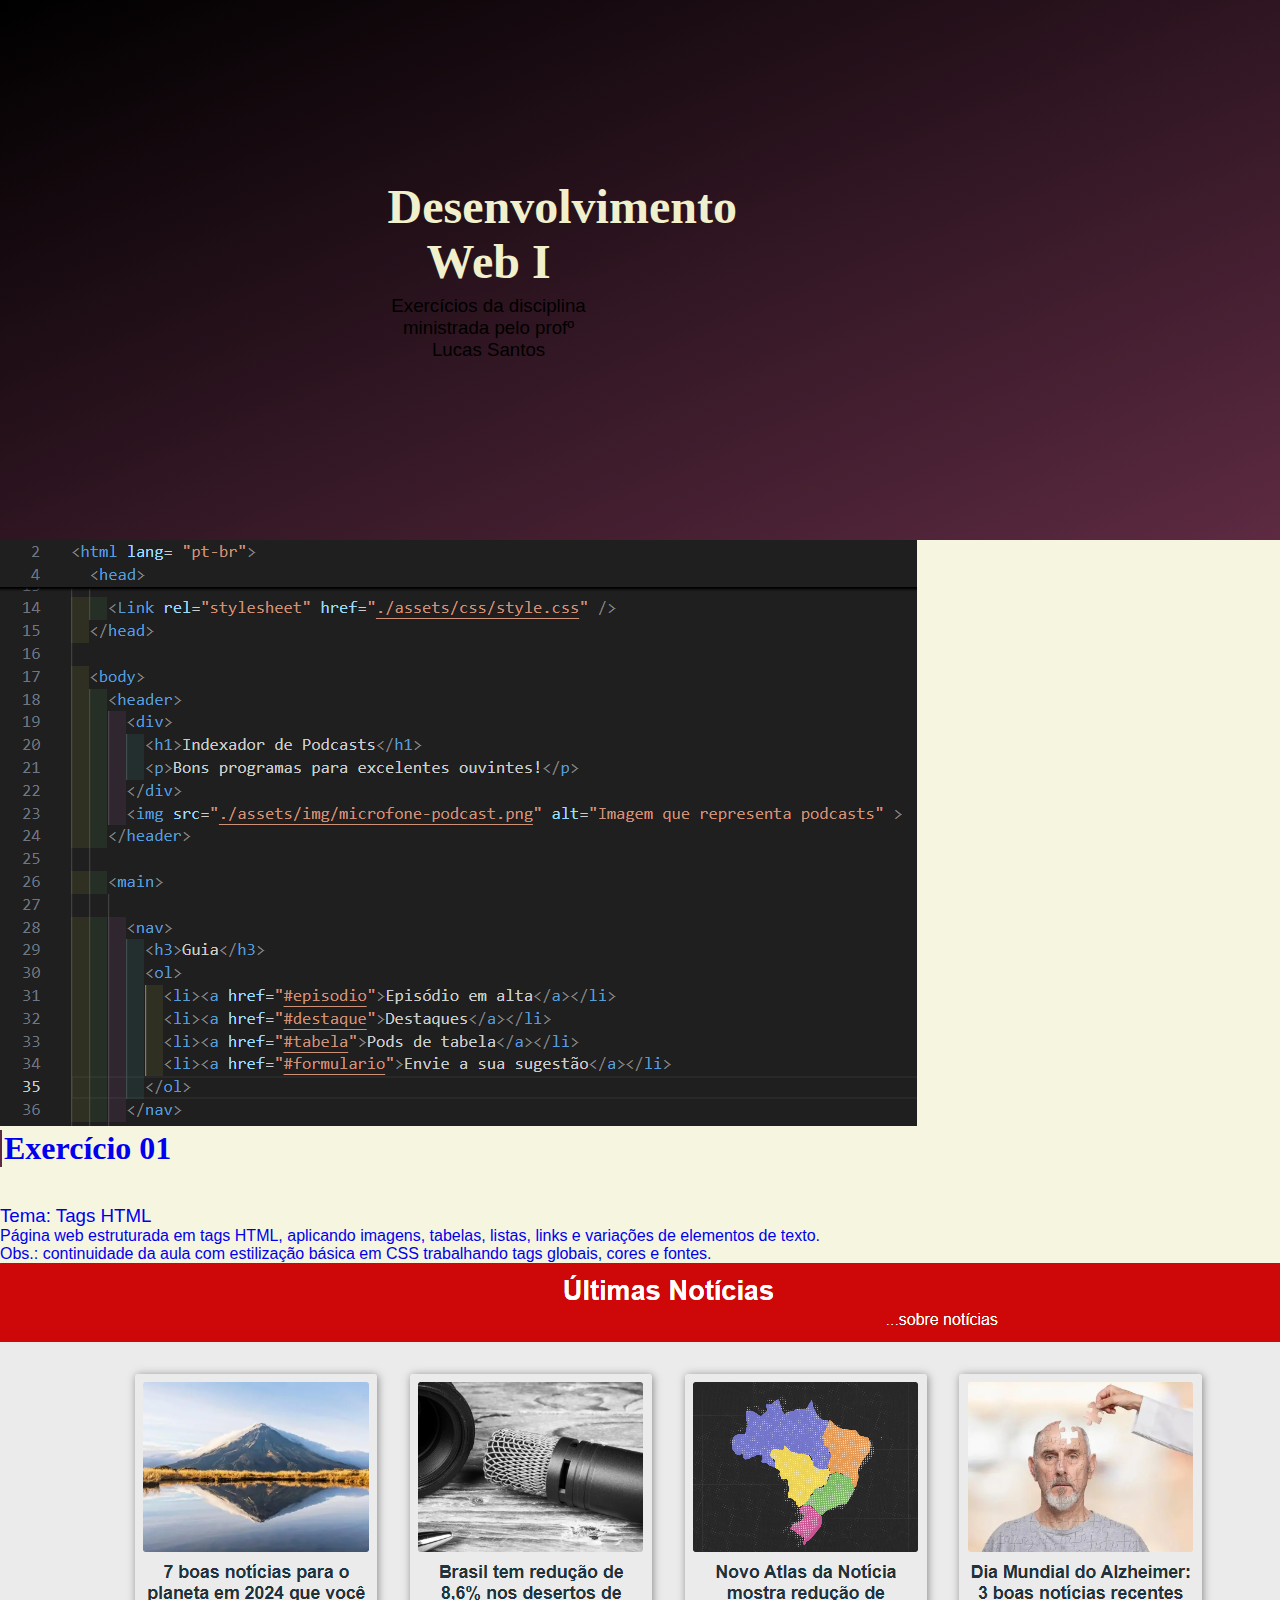
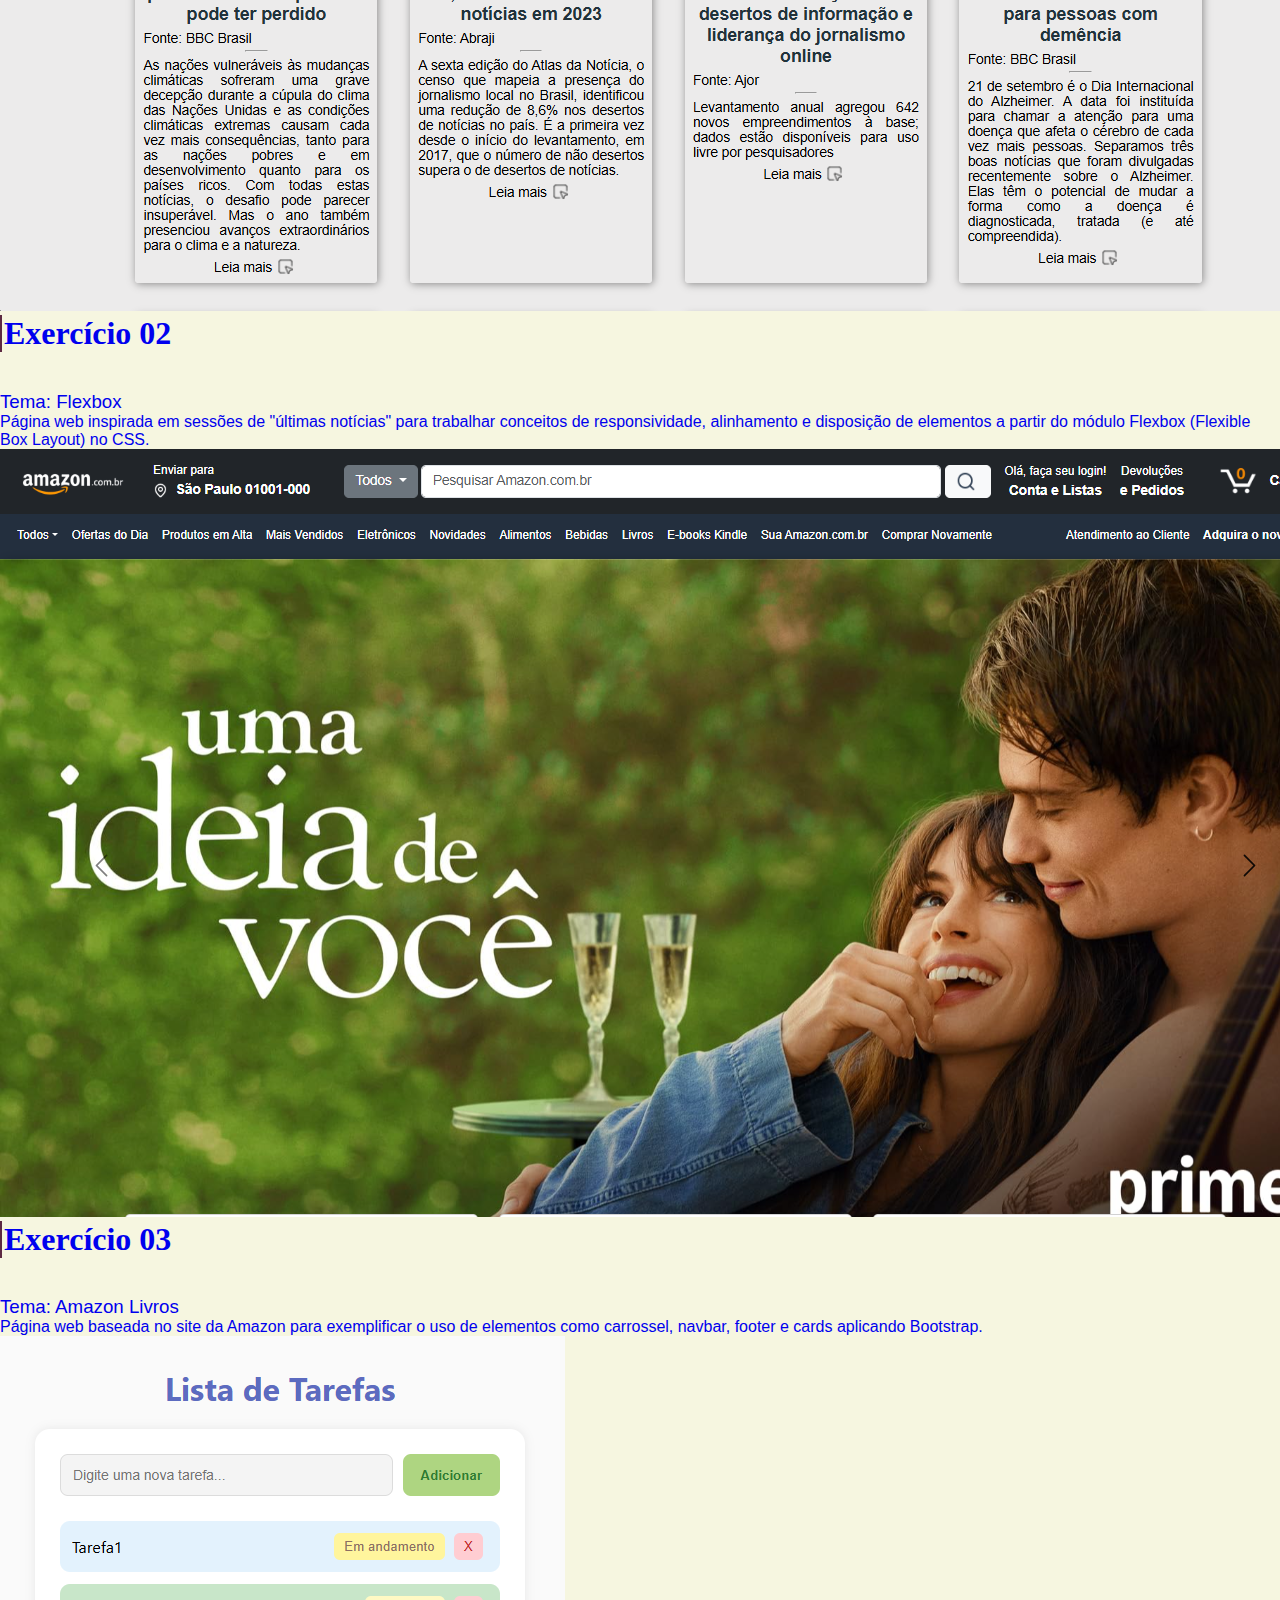
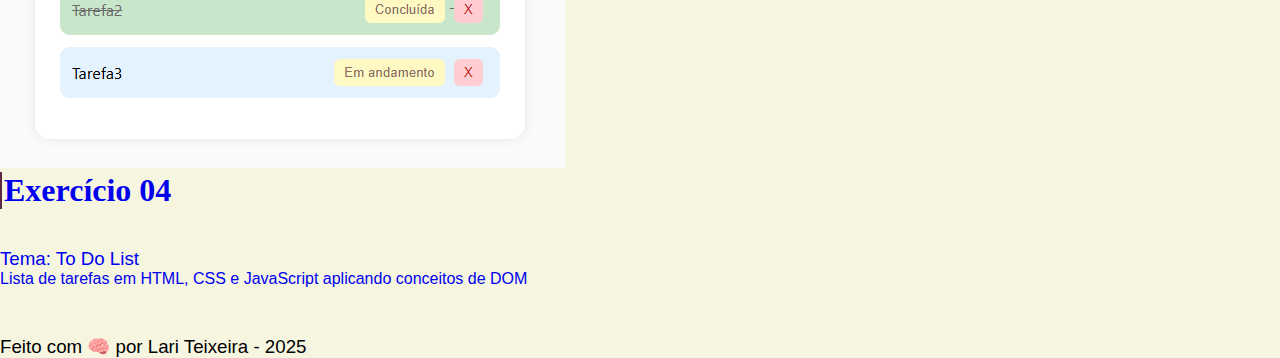
<file: index.html>
<!DOCTYPE html>
<html lang="pt-br">
<head>
  <meta charset="UTF-8">
  <meta name="viewport" content="width=device-width, initial-scale=1.0">
    <meta name="description" content="Compila exercícios da disciplina de Desenvolvimento Web I">
    <meta name="author" content="Larissa Teixeira">
    <meta name="keywords" content="HTML, CSS">

    <Link rel="icon" type="image/x-icon" href="./assets/img/favicon.png">
    <title>DW1</title>

    <Link rel="stylesheet" href="./assets/css/style.css" />
</head>

<body>
  <header>
    <div class="parallax">
      <div id="titulo">
        <h1>Desenvolvimento Web I</h1>
        <h3>Exercícios da disciplina ministrada pelo profº Lucas Santos</h3>
      </div>
    </div>
  </header>

  <main>
    <section id="lista-exercicios">
      <a href="./Exercício 01/tabela_podcasts.html" target="_blank">
        <div class="card">
          <img src="./assets/img/print2-exercicio1.png" alt="Print de parte das tags html aplicadas ao exercício 01"/>
          <div>
            <h2>Exercício 01</h2>
            <h3>Tema: Tags HTML</h3>
            <p>Página web estruturada em tags HTML, aplicando imagens, tabelas, listas, links e variações de elementos de texto.</p>
            <p> Obs.: continuidade da aula com estilização básica em CSS trabalhando tags globais, cores e fontes.</p>
          </div>
        </div>
     </a>

      <a href="./Exercício 02/ultimas_noticias.html" target="_blank">
        <div class="card">
          <img src="./assets/img/print-exercicio2.png" alt="Print "/>
          <div>
            <h2>Exercício 02</h2>
            <h3>Tema: Flexbox</h3>
            <p>Página web inspirada em sessões de "últimas notícias" para trabalhar conceitos de responsividade, alinhamento e disposição de elementos a partir do módulo Flexbox (Flexible Box Layout) no CSS.</p>
          </div>
        </div>
     </a>

     <a href="./Exercicio 03/index.html" target="_blank">
        <div class="card">
          <img src="./assets/img/print-exercicio3.png" alt="Print "/>
          <div>
            <h2>Exercício 03</h2>
            <h3>Tema: Amazon Livros</h3>
            <p>Página web baseada no site da Amazon para exemplificar o uso de elementos como carrossel, navbar, footer e cards aplicando Bootstrap.</p>
          </div>
        </div>
     </a>

     <a href="./Exercício 04/to-do-list.html" target="_blank">
        <div class="card">
          <img src="./assets/img/print-exercicio4.png" alt="Print "/>
          <div>
            <h2>Exercício 04</h2>
            <h3>Tema: To Do List</h3>
            <p>Lista de tarefas em HTML, CSS e JavaScript aplicando conceitos de DOM</p>
          </div>
        </div>
     </a>
    </section>

    <h3 id="footer">
      Feito com 🧠 por Lari Teixeira - 2025
    </h3>
  </main>

</body>
</html>
</file>
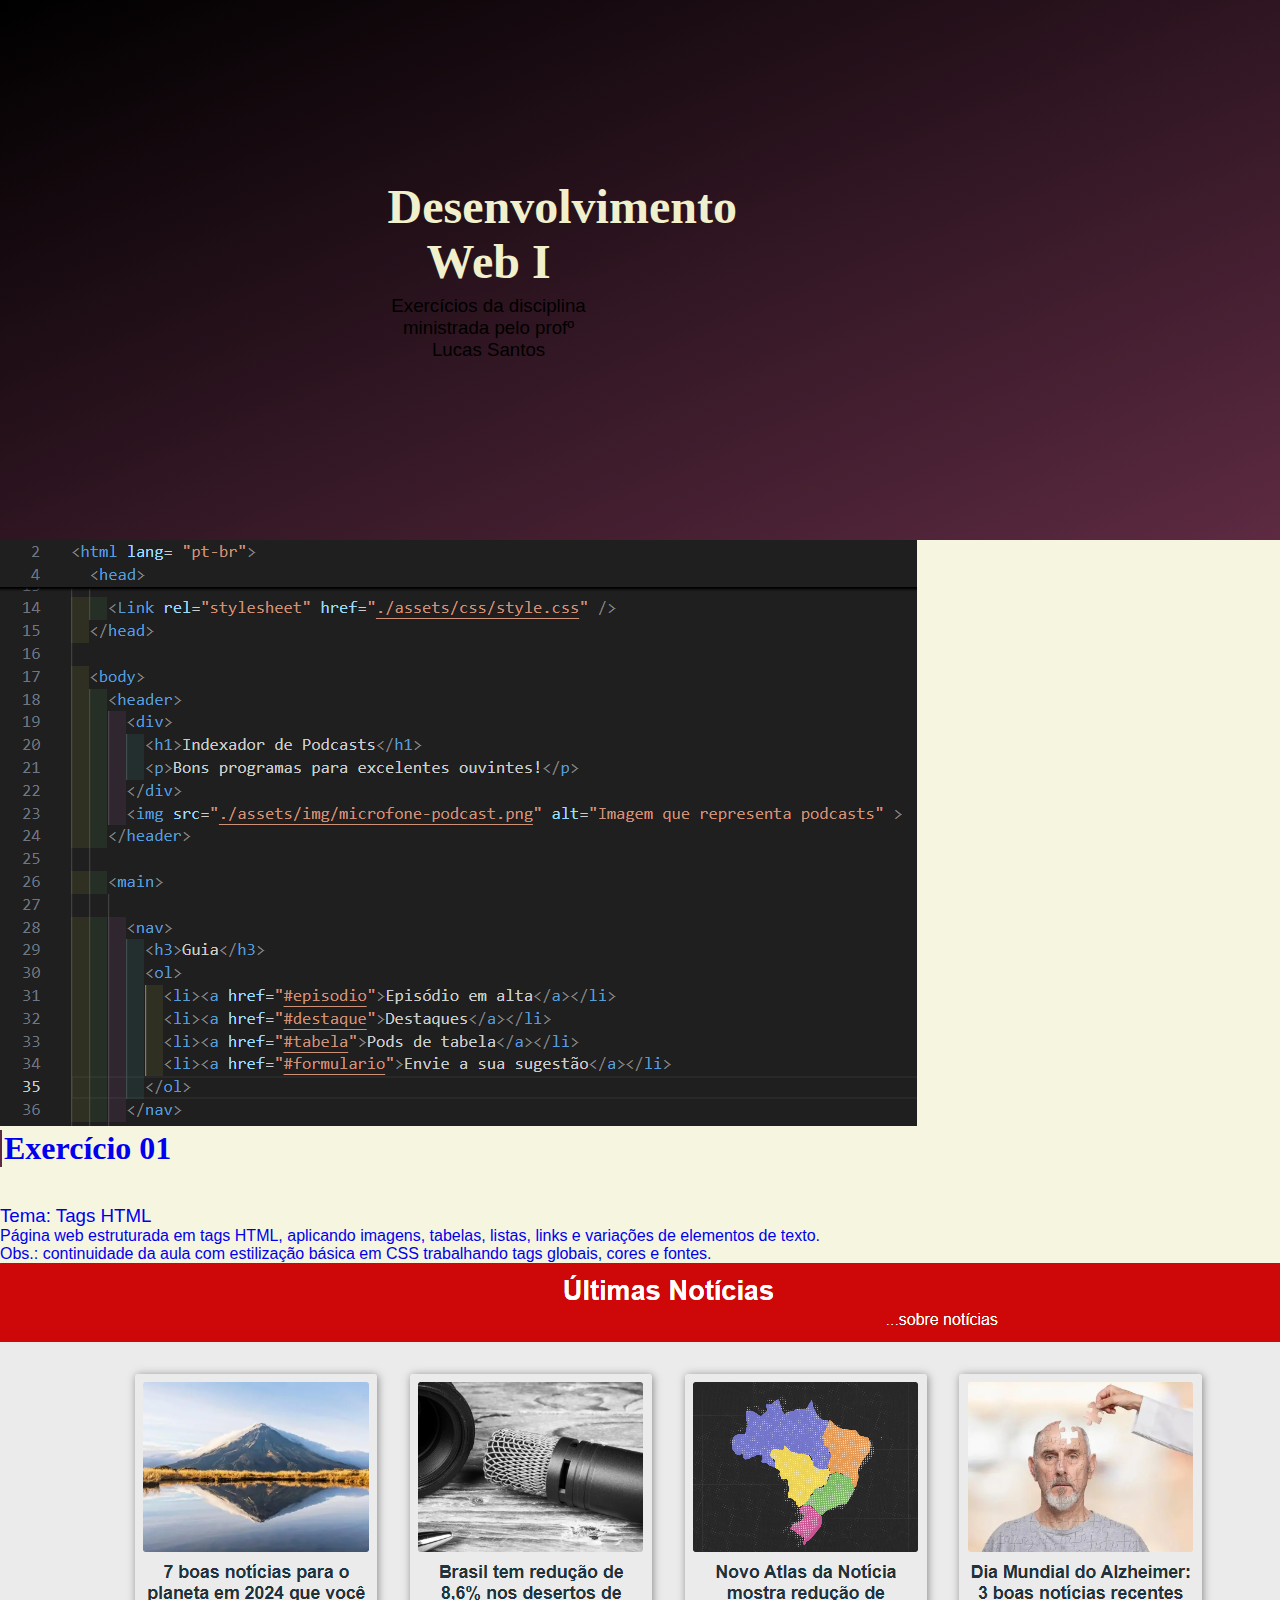
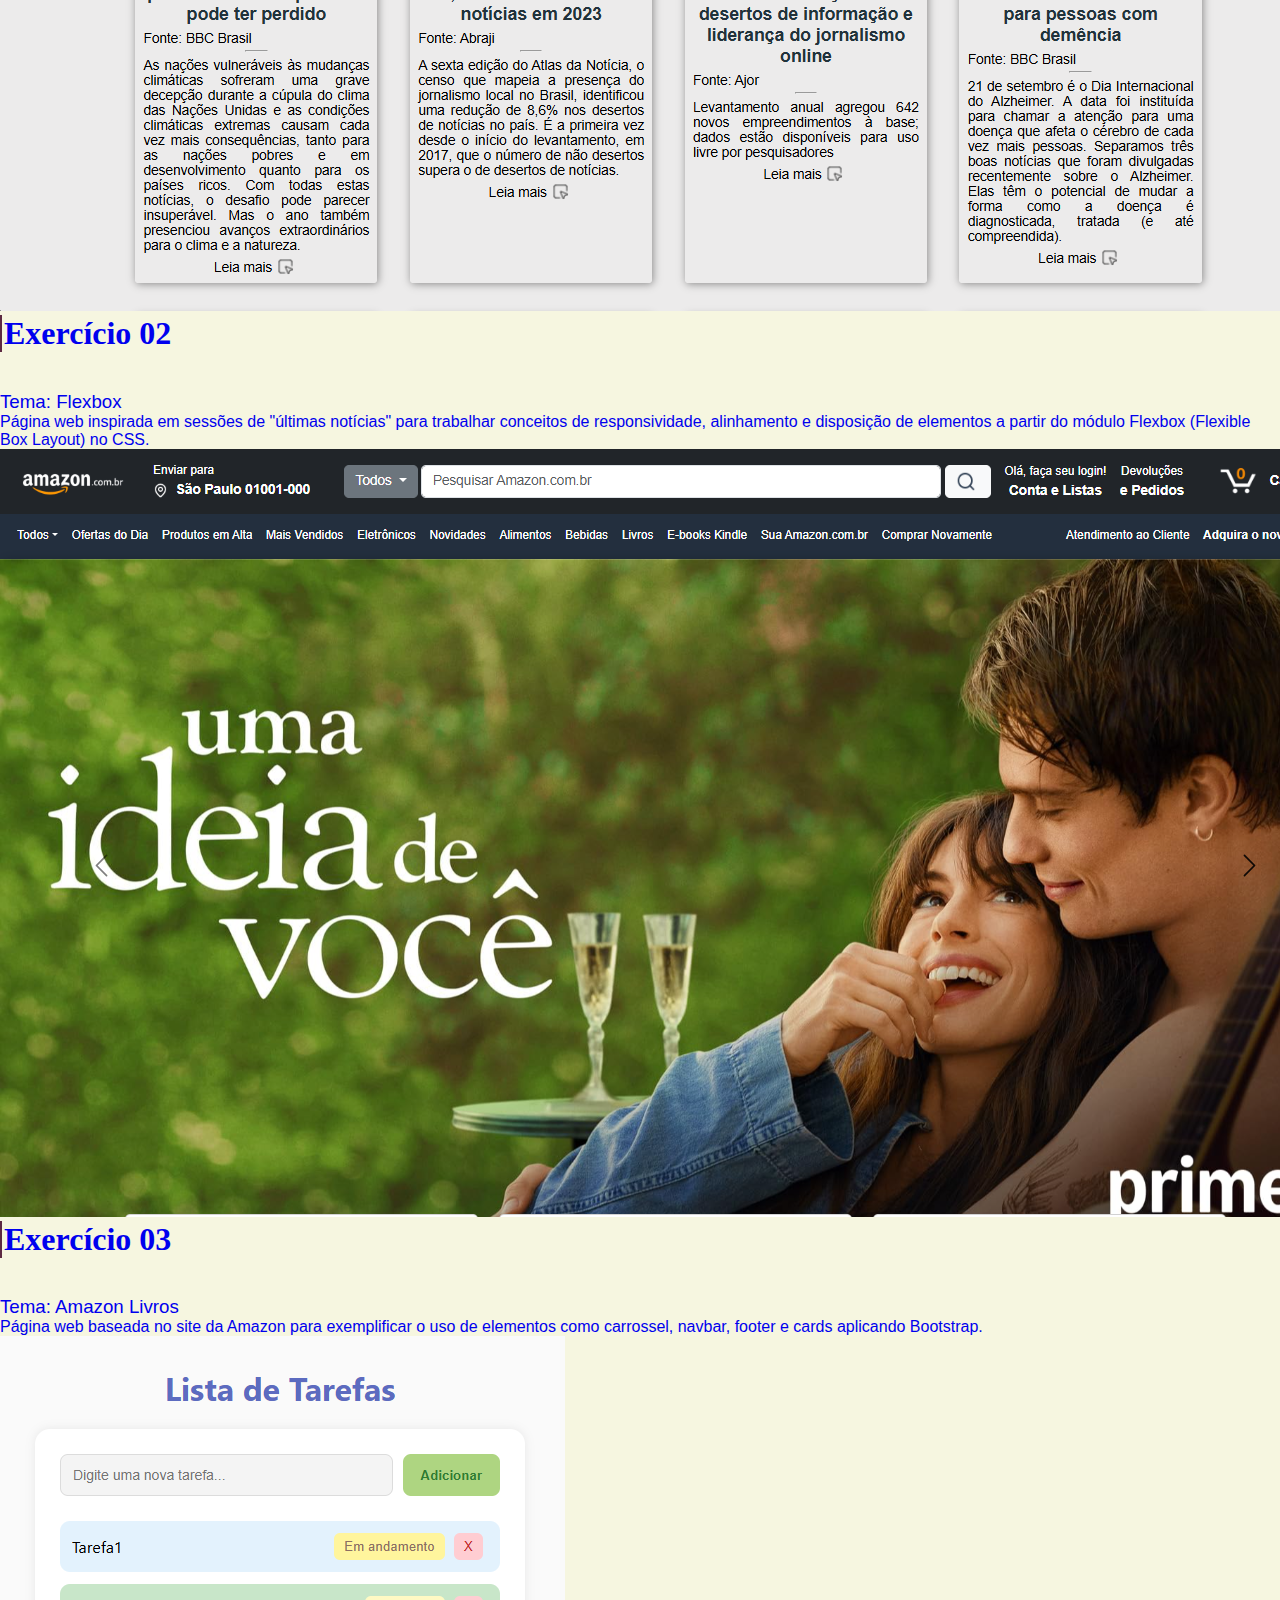
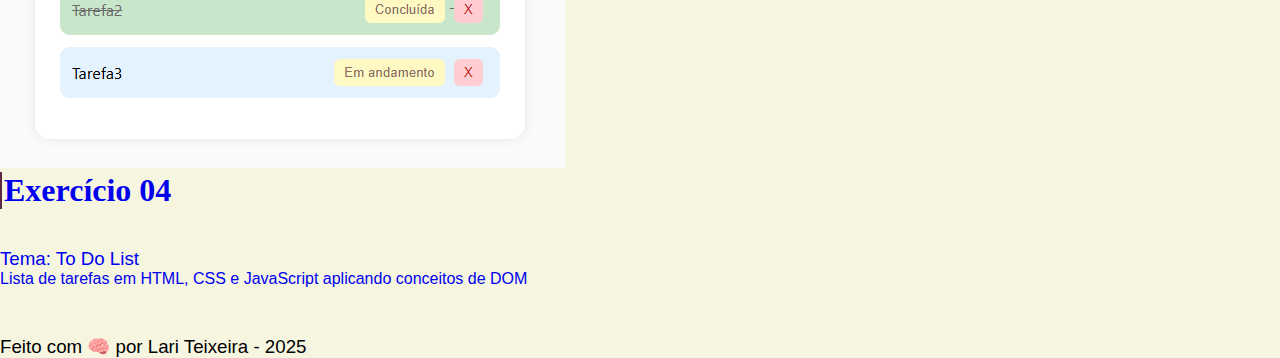
<file: menu.html>
<!DOCTYPE html>
<html lang="pt-br">
<head>
  <meta charset="UTF-8">
  <meta name="viewport" content="width=device-width, initial-scale=1.0">
    <meta name="description" content="Compila exercícios da disciplina de Desenvolvimento Web I">
    <meta name="author" content="Larissa Teixeira">
    <meta name="keywords" content="HTML, CSS">

    <Link rel="icon" type="image/x-icon" href="./assets/img/favicon.png">
    <title>DW1</title>

    <Link rel="stylesheet" href="./assets/css/style.css" />
</head>

<body>
  <header>
    <div class="parallax">
      <div id="titulo">
        <h1>Desenvolvimento Web I</h1>
        <h3>Exercícios da disciplina ministrada pelo profº Lucas Santos</h3>
      </div>
    </div>
  </header>

  <main>
    <section id="lista-exercicios">
      <a href="./Exercício 01/tabela_podcasts.html" target="_blank">
        <div class="card">
          <img src="./assets/img/print2-exercicio1.png" alt="Print de parte das tags html aplicadas ao exercício 01"/>
          <div>
            <h2>Exercício 01</h2>
            <h3>Tema: Tags HTML</h3>
            <p>Página web estruturada em tags HTML, aplicando imagens, tabelas, listas, links e variações de elementos de texto.</p>
            <p> Obs.: continuidade da aula com estilização básica em CSS trabalhando tags globais, cores e fontes.</p>
          </div>
        </div>
     </a>

      <a href="./Exercício 02/ultimas_noticias.html" target="_blank">
        <div class="card">
          <img src="./assets/img/print-exercicio2.png" alt="Print "/>
          <div>
            <h2>Exercício 02</h2>
            <h3>Tema: Flexbox</h3>
            <p>Página web inspirada em sessões de "últimas notícias" para trabalhar conceitos de responsividade, alinhamento e disposição de elementos a partir do módulo Flexbox (Flexible Box Layout) no CSS.</p>
          </div>
        </div>
     </a>

     <a href="./Exercicio 03/index.html" target="_blank">
        <div class="card">
          <img src="./assets/img/print-exercicio3.png" alt="Print "/>
          <div>
            <h2>Exercício 03</h2>
            <h3>Tema: Amazon Livros</h3>
            <p>Página web baseada no site da Amazon para exemplificar o uso de elementos como carrossel, navbar, footer e cards aplicando Bootstrap.</p>
          </div>
        </div>
     </a>

     <a href="./Exercício 04/to-do-list.html" target="_blank">
        <div class="card">
          <img src="./assets/img/print-exercicio4.png" alt="Print "/>
          <div>
            <h2>Exercício 04</h2>
            <h3>Tema: To Do List</h3>
            <p>Lista de tarefas em HTML, CSS e JavaScript aplicando conceitos de DOM</p>
          </div>
        </div>
     </a>
    </section>

    <h3 id="footer">
      Feito com 🧠 por Lari Teixeira - 2025
    </h3>
  </main>

</body>
</html>
</file>
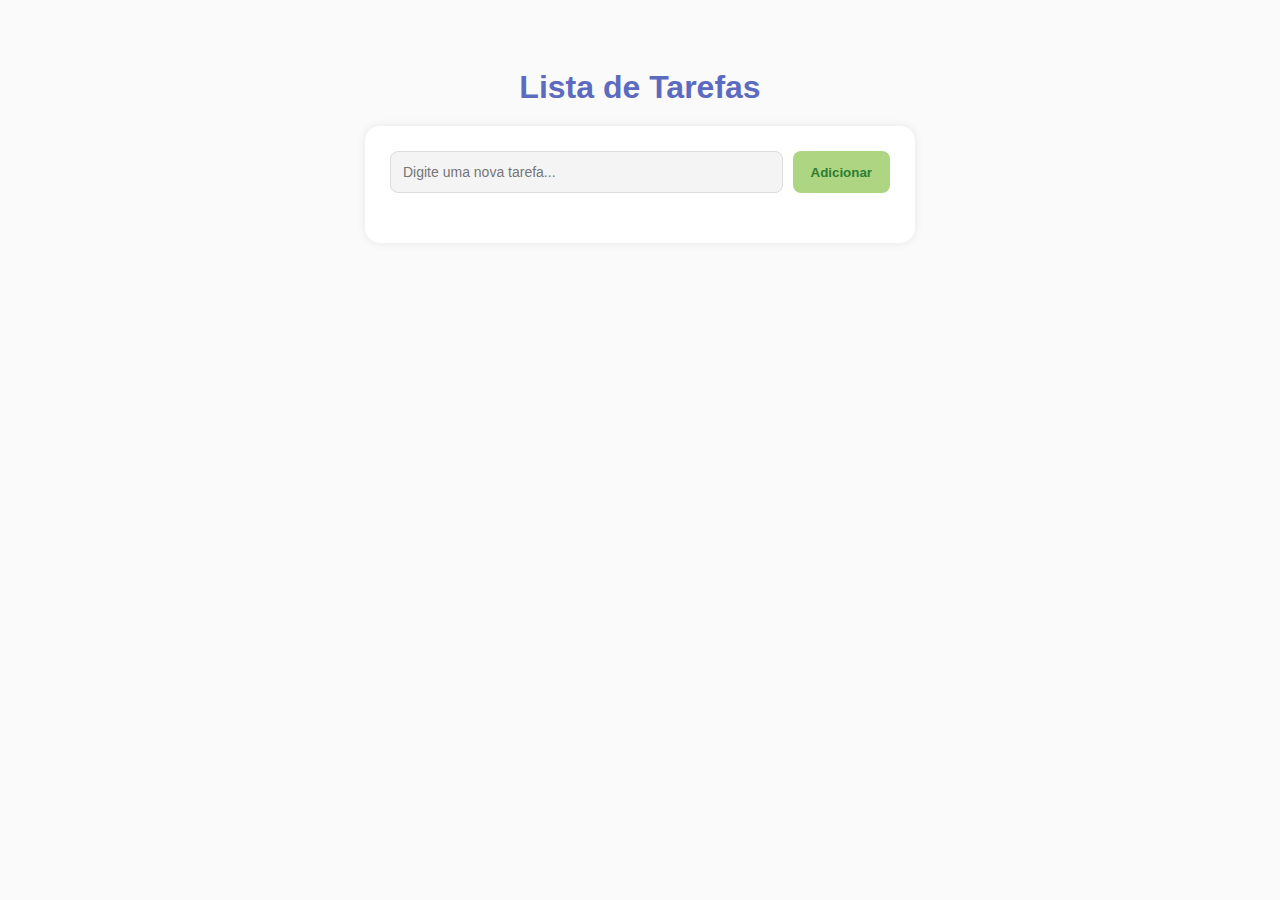
<file: Exercício 04/to-do-list.html>
<!DOCTYPE html>
<html lang="pt-BR">
<head>
    <meta charset="UTF-8">
    <title>Lista de Tarefas - Tons Pastéis</title>
    <link rel="stylesheet" href="style.css">
</head>
<body>

    <h1>Lista de Tarefas</h1>

    <div class="container">
        <div class="input-area">
            <input type="text" id="novaTarefa" placeholder="Digite uma nova tarefa...">
            <button id="btnAdd">Adicionar</button>
        </div>

        <ul id="lista"></ul>
    </div>

    <script src="script.js"></script>
</body>
</html>
</file>
<file: Exercício 04/style.css>
body {
    font-family: "Segoe UI", sans-serif;
    background: #fafafa;
    padding: 40px;
}

h1 {
    text-align: center;
    color: #5c6bc0; /* lilás pastel */
    margin-bottom: 20px;
}

.container {
    max-width: 500px;
    background: #ffffff;
    margin: auto;
    padding: 25px;
    border-radius: 15px;
    box-shadow: 0 0 10px rgba(0,0,0,0.08);
}

.input-area {
    display: flex;
    gap: 10px;
}

#novaTarefa {
    flex: 1;
    padding: 12px;
    border-radius: 8px;
    border: 1px solid #dcdcdc;
    background: #f4f4f4;
    font-size: 14px;
}

#btnAdd {
    padding: 12px 18px;
    border: none;
    border-radius: 8px;
    background: #aed581; 
    color: #2e7d32;
    font-weight: bold;
    cursor: pointer;
}

#btnAdd:hover {
    background: #9ccc65;
}


ul {
    list-style: none;
    padding: 0;
    margin-top: 25px;
}

li {
    background: #e3f2fd; 
    padding: 12px;
    border-radius: 10px;
    margin-bottom: 12px;
    display: flex;
    justify-content: space-between;
    align-items: center;
}


.concluida {
    background: #c8e6c9 !important; 
    text-decoration: line-through;
    color: #6d6d6d;
}


button {
    cursor: pointer;
}

.status-btn {
    padding: 6px 10px;
    border: none;
    border-radius: 6px;
    margin-right: 5px;
}

.btn-status {
    background: #fff9c4; 
    color: #8d6e63;
}

.btn-status:hover {
    background: #fff59d;
}

.btn-remover {
    background: #ffcdd2; 
    color: #c62828;
}

.btn-remover:hover {
    background: #ef9a9a;
}
</file>
<file: assets/css/style.css>
/* reset para remover configurações de estilo do navegador */
* {
  margin: 0;
  padding: 0;
  box-sizing: border-box;
  text-decoration: none;
  outline: none;
  font-weight: 400;
  font-family: sans-serif;
}

/*seletor :root sinaliza que as variáveis podem ser aplicadas a todo o doc (são globais)*/
:root {
--violet-jtc: #5d2a42ff;
--lemon-chiffon-opac: rgba(241, 240, 204, 0.616);
--lemon-chiffon: #f1f0ccff;
--taupe-gray: #919098ff;
--rosy-brown-opac: rgba(186, 143, 149, 0.541);
--rosy-brown: rgb(186, 143, 149);
--saffron: #f5cb5cff;
--thistle: #cfbcdfff;
}

html {
  width: 100%;
}

body {
  background-color: var(--lemon-chiffon-opac);
}

header {
  background-image: linear-gradient(to bottom right, rgb(0, 0, 0), var(--violet-jtc));
  text-align: center;
  display: flex;
  height: 60vh;
  justify-content: center;
  gap: 4%;
  padding: 4vh 1vh;
}

header img{
  border-radius: 50%;
  box-shadow: 0px -2px 50px rgba(0, 0, 0, 0.212);
}

header div{
  align-content: center;
  width: 40%;
}

h1{
  font-family: 'Garamond', serif;
  font-weight: 800;
  font-size: 3rem;
  color: var(--lemon-chiffon);
  margin-bottom: 3%;
}

header p{
font-style: italic;
font-size: 1.5rem;
color: white;
}

#conteudo {
  width: 95vw;
  margin: 2rem;
  gap: 4%;
  display: flex;
}

nav {
  width: 20%;
  position: sticky;
  align-self: flex-start; /*  alinha o item ao topo do container */
  top: 20px;
}

nav h3 {
  font-weight: 700;
  margin-bottom: 15px;
}

nav li {
  margin-bottom: 10px;
}

nav li a{
  color: black;
}

nav li a:hover{
  color: var(--violet-jtc);
  text-decoration: underline;
}

h2{
  font-family: 'Garamond', serif;
  font-weight: 800;
  font-size: 2rem;  
  margin-bottom: 3%;
  border-left: 2px solid var(--violet-jtc);
  padding-left: 2px;
}


section, article, hr {
  margin-bottom: 3rem;
}

ul {
  display: flex;
  gap: 2%;
  list-style-type: none;
  font-size: 1.2rem;
  text-align: center;
}

ul li {
  background-color: var(--rosy-brown-opac);
  padding: 10px;
  border-radius: 10px;
  box-shadow: 3px 3px 10px;
}

footer {
  background-image: linear-gradient(to top , rgb(0, 0, 0), var(--violet-jtc), var(--violet-jtc));
  text-align: center;
  align-content: center;
  height: 10vh;
  color: var(--lemon-chiffon);
}
</file>
